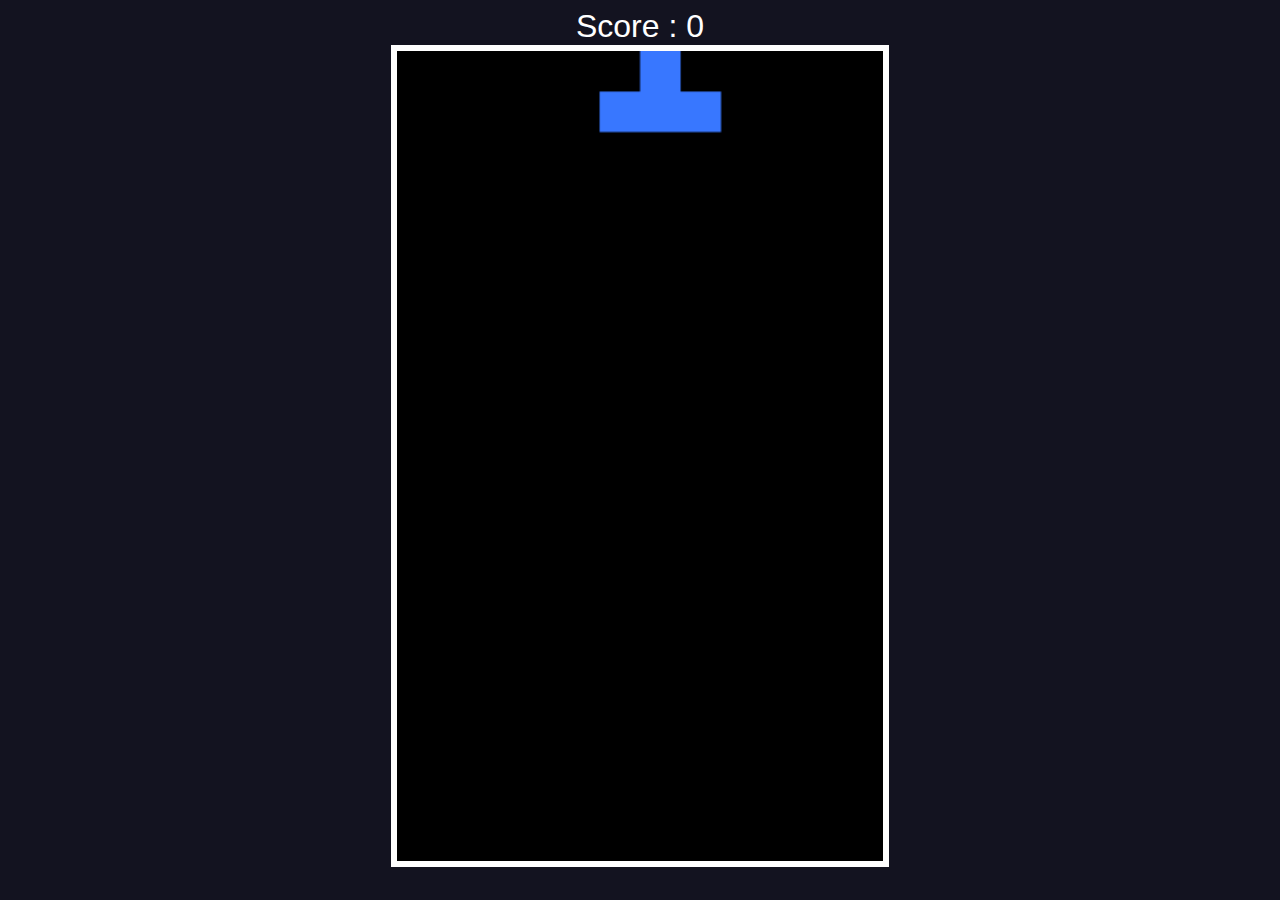
<file: index.html>
<!DOCTYPE html>
<html lang="en">
<head>
    <meta charset="UTF-8">
    <meta http-equiv="X-UA-Compatible" content="IE=edge">
    <meta name="viewport" content="width=device-width, initial-scale=1.0">
    <title>Tetris</title>
    <link rel="stylesheet" href="style.css">
</head>
<body>
    <div id="score"></div>
    <canvas id="tetris" width="240" height="400"></canvas>
    <script src="index.js"></script>
</body>
</html>
</file>
<file: style.css>
body
{
    background: #131320;
    color: #fff;
    font-family: sans-serif;
    font-size: 2em;
    text-align: center;
}

canvas
{
    border: solid 0.2em #fff;
    height: 90vh;
}
</file>
